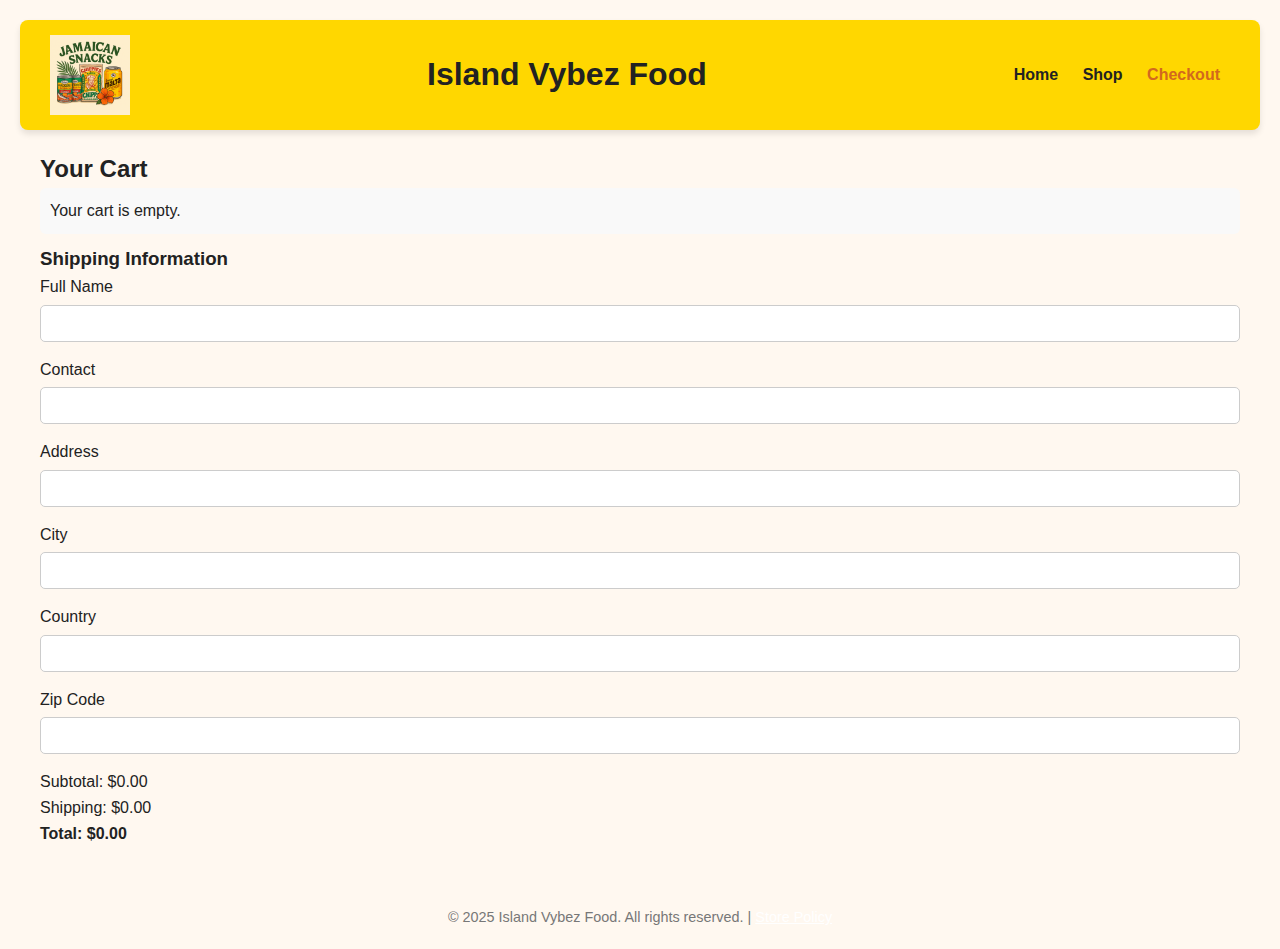
<file: New folder (4)/checkout.html>
<!-- checkout.html -->
<!DOCTYPE html>
<html lang="en">
<head>
  <meta charset="UTF-8" />
  <meta name="viewport" content="width=device-width, initial-scale=1.0"/>
  <title>Checkout - Island Vybez</title>
  <link rel="stylesheet" href="style.css" />
</head>
<body>
  <header>
    <img src="images/logo.png" alt="Island Vybez Logo" style="max-height:80px;" />
    <h1>Island Vybez Food</h1>
    <nav>
      <a href="index.html">Home</a>
      <a href="products.html">Shop</a>
      <a href="checkout.html" class="active">Checkout</a>
    </nav>
  </header>

  <main style="padding: 20px;">
    <h2>Your Cart</h2>
    <div id="cart-items"></div>

    <section>
      <h3>Shipping Information</h3>
      <form id="shipping-form">
        <label for="fullname">Full Name</label>
        <input type="text" id="fullname" required />
        <label for="contact">Contact</label>
        <input type="text" id="contact" required />
        <label for="address">Address</label>
        <input type="text" id="address" required />
        <label for="city">City</label>
        <input type="text" id="city" required />
        <label for="country">Country</label>
        <input type="text" id="country" required />
        <label for="zip">Zip Code</label>
        <input type="text" id="zip" required />
      </form>

      <div class="total-section">
        <p>Subtotal: $<span id="total">0.00</span></p>
        <p>Shipping: $<span id="shipping">0.00</span></p>
        <p><strong>Total: $<span id="grandtotal">0.00</span></strong></p>
      </div>
    </section>

    <div id="paypal-button-container"></div>
  </main>

  <footer>
    <p>© 2025 Island Vybez Food. All rights reserved. | 
      <a href="policy.html" style="color: #fff; text-decoration: underline;">Store Policy</a>
    </p>
  </footer>

  <script src="https://www.paypal.com/sdk/js?client-id=AaDPAfs6kDABg6743_UsaMcSxLEG4M3uTLfGXU5SIj6yecyYKySxp_Ay8BFm7fBJaEnKPqRq3NnRBxFH&currency=USD"></script>

  <script>
    const cart = JSON.parse(localStorage.getItem("cart") || "[]");

    function calculateSubtotal() {
      return cart.reduce((sum, item) => sum + item.price * item.quantity, 0);
    }

    function getShippingCost(country) {
      if (!country) return 0;
      country = country.trim().toLowerCase();
      return (country === "usa" || country === "united states") ? 0 : 10;
    }

    function updateShippingAndTotal() {
      const country = document.getElementById("country")?.value || "";
      const shippingCost = getShippingCost(country);
      const subtotal = calculateSubtotal();
      const grandTotal = subtotal + shippingCost;

      document.getElementById("shipping").textContent = shippingCost.toFixed(2);
      document.getElementById("grandtotal").textContent = grandTotal.toFixed(2);
      document.getElementById("total").textContent = subtotal.toFixed(2);

      return grandTotal;
    }

    function renderCart() {
      const container = document.getElementById("cart-items");
      const totalDisplay = document.getElementById("total");
      container.innerHTML = "";

      if (cart.length === 0) {
        container.innerHTML = "<p>Your cart is empty.</p>";
        totalDisplay.textContent = "0.00";
        return;
      }

      cart.forEach((item, index) => {
        const itemTotal = item.price * item.quantity;
        const div = document.createElement("div");
        div.innerHTML = `
          <p><strong>${item.name}</strong> - $${item.price.toFixed(2)} x ${item.quantity} = $${itemTotal.toFixed(2)}
          <button onclick="removeItem(${index})">Remove</button></p>
        `;
        container.appendChild(div);
      });

      updateShippingAndTotal();
      renderPayPal();
    }

    function removeItem(index) {
      cart.splice(index, 1);
      localStorage.setItem("cart", JSON.stringify(cart));
      renderCart();
    }

    function renderPayPal() {
      document.getElementById("paypal-button-container").innerHTML = "";

      paypal.Buttons({
        createOrder: function (data, actions) {
          const total = updateShippingAndTotal();
          return actions.order.create({
            purchase_units: [{
              amount: {
                value: total.toFixed(2)
              }
            }]
          });
        },
        onApprove: function (data, actions) {
          return actions.order.capture().then(function (details) {
            const name = details.payer.name.given_name || "Customer";
            const email = details.payer.email_address || "N/A";
            const items = cart.map(item => `${item.name} x${item.quantity}`).join(", ");
            const shipping = parseFloat(document.getElementById("shipping").textContent);
            const total = calculateSubtotal() + shipping;
            // SNIPPET #2: Place this inside onApprove
const orderId = 'IV-' + Date.now() + '-' + Math.floor(Math.random() * 10000);
localStorage.setItem("orderId", orderId);
window.location.href = `thankyou.html?name=${encodeURIComponent(name)}&orderId=${orderId}`;


            // Save shipping form data
            localStorage.setItem("orderContact", document.getElementById("contact").value);
            localStorage.setItem("orderAddress", document.getElementById("address").value);
            localStorage.setItem("orderCity", document.getElementById("city").value);
            localStorage.setItem("orderCountry", document.getElementById("country").value);
            localStorage.setItem("orderZip", document.getElementById("zip").value);

            localStorage.setItem("cartItems", items);
            localStorage.setItem("cartTotal", `$${total.toFixed(2)}`);
            localStorage.setItem("buyerName", name);
            localStorage.setItem("buyerEmail", email);

            localStorage.removeItem("cart");

            window.location.href = "thankyou.html?name=" + encodeURIComponent(name);
          });
        }
      }).render("#paypal-button-container");
    }

    document.addEventListener("DOMContentLoaded", function () {
      document.getElementById("country")?.addEventListener("input", updateShippingAndTotal);
      renderCart();
    });
  </script>
</body>
</html>
</file>
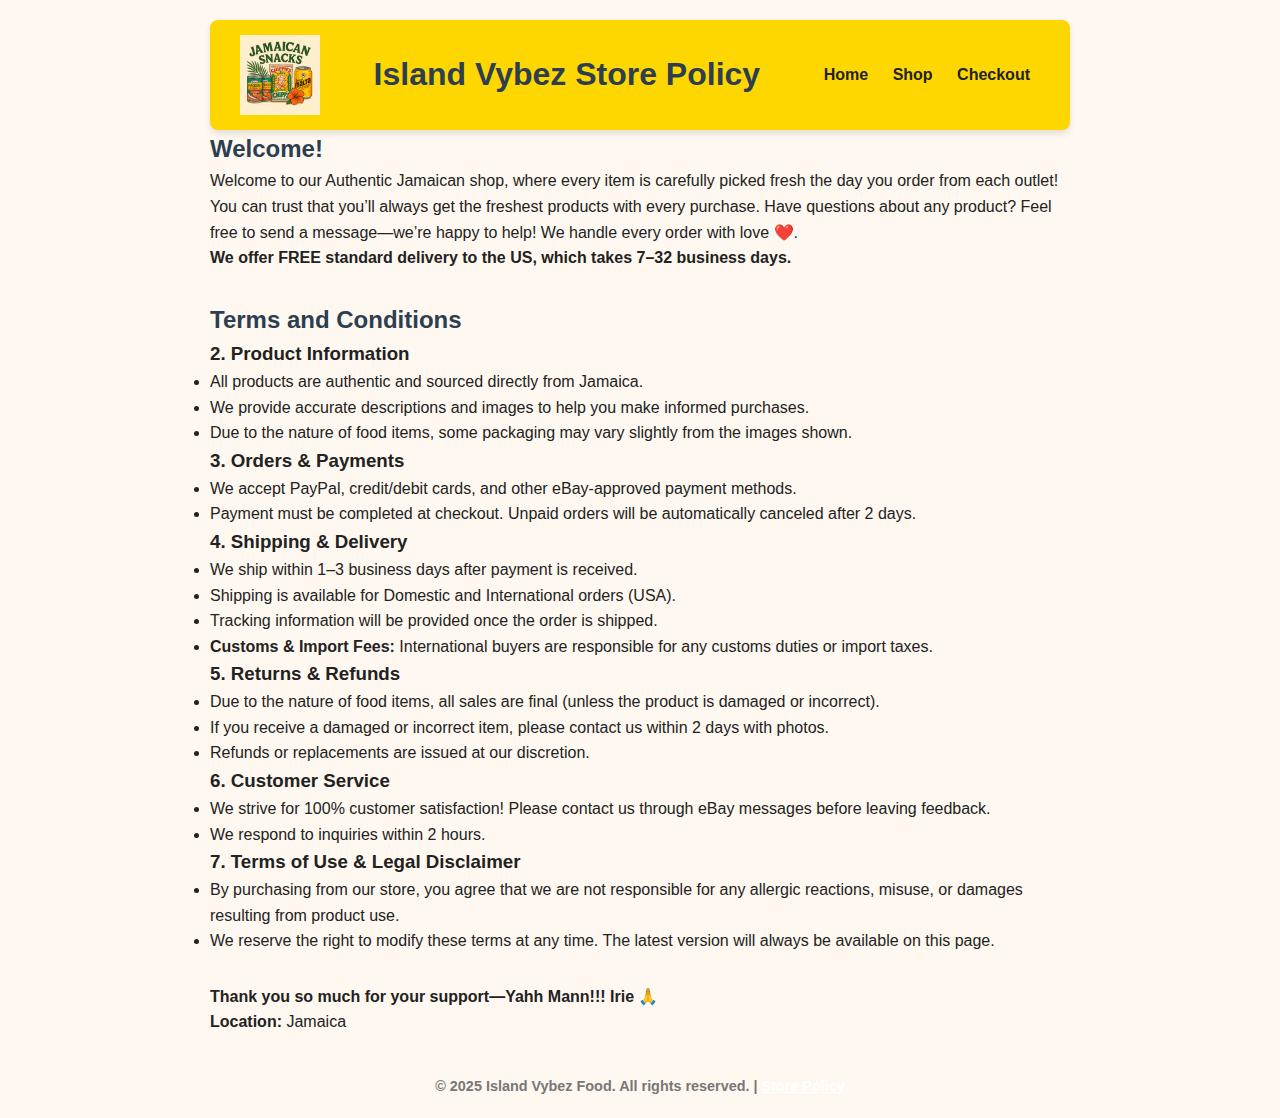
<file: New folder (4)/policy.html>
<!DOCTYPE html>
<html lang="en">
<head>
  <meta charset="UTF-8" />
  <meta name="viewport" content="width=device-width, initial-scale=1.0"/>
  <title>Store Policy - Island Vybez</title>
  <link rel="stylesheet" href="style.css" />
  <style>
    body {
      font-family: Arial, sans-serif;
      line-height: 1.6;
      padding: 20px;
      max-width: 900px;
      margin: auto;
      background-color: #fff8f0;
    }
    h1, h2 {
      color: #2c3e50;
    }
    section {
      margin-bottom: 30px;
    }
  </style>
</head>
<body>

  <header>
    <img src="images/logo.png" alt="Island Vybez Logo" style="max-height:80px;" />
    <h1>Island Vybez Store Policy</h1>
    <nav>
      <a href="index.html">Home</a>
      <a href="products.html">Shop</a>
      <a href="checkout.html">Checkout</a>
    </nav>
  </header>

  <main>
    <section>
      <h2>Welcome!</h2>
      <p>Welcome to our Authentic Jamaican shop, where every item is carefully picked fresh the day you order from each outlet! You can trust that you’ll always get the freshest products with every purchase. Have questions about any product? Feel free to send a message—we’re happy to help! We handle every order with love ❤️.</p>
      <p><strong>We offer FREE standard delivery to the US, which takes 7–32 business days.</strong></p>
    </section>

    <section>
      <h2>Terms and Conditions</h2>

      <h3>2. Product Information</h3>
      <ul>
        <li>All products are authentic and sourced directly from Jamaica.</li>
        <li>We provide accurate descriptions and images to help you make informed purchases.</li>
        <li>Due to the nature of food items, some packaging may vary slightly from the images shown.</li>
      </ul>

      <h3>3. Orders & Payments</h3>
      <ul>
        <li>We accept PayPal, credit/debit cards, and other eBay-approved payment methods.</li>
        <li>Payment must be completed at checkout. Unpaid orders will be automatically canceled after 2 days.</li>
      </ul>

      <h3>4. Shipping & Delivery</h3>
      <ul>
        <li>We ship within 1–3 business days after payment is received.</li>
        <li>Shipping is available for Domestic and International orders (USA).</li>
        <li>Tracking information will be provided once the order is shipped.</li>
        <li><strong>Customs & Import Fees:</strong> International buyers are responsible for any customs duties or import taxes.</li>
      </ul>

      <h3>5. Returns & Refunds</h3>
      <ul>
        <li>Due to the nature of food items, all sales are final (unless the product is damaged or incorrect).</li>
        <li>If you receive a damaged or incorrect item, please contact us within 2 days with photos.</li>
        <li>Refunds or replacements are issued at our discretion.</li>
      </ul>

      <h3>6. Customer Service</h3>
      <ul>
        <li>We strive for 100% customer satisfaction! Please contact us through eBay messages before leaving feedback.</li>
        <li>We respond to inquiries within 2 hours.</li>
      </ul>

      <h3>7. Terms of Use & Legal Disclaimer</h3>
      <ul>
        <li>By purchasing from our store, you agree that we are not responsible for any allergic reactions, misuse, or damages resulting from product use.</li>
        <li>We reserve the right to modify these terms at any time. The latest version will always be available on this page.</li>
      </ul>
    </section>

    <section>
      <p><strong>Thank you so much for your support—Yahh Mann!!! Irie 🙏</strong></p>
      <p><strong>Location:</strong> Jamaica<br/>
         <strong></p>
    </section>
  </main>

  </footer>
  <footer>
  <p>© 2025 Island Vybez Food. All rights reserved. | 
    <a href="policy.html" style="color: #fff; text-decoration: underline;">Store Policy</a>
  </p>
</footer>


</body>
</html>
</file>
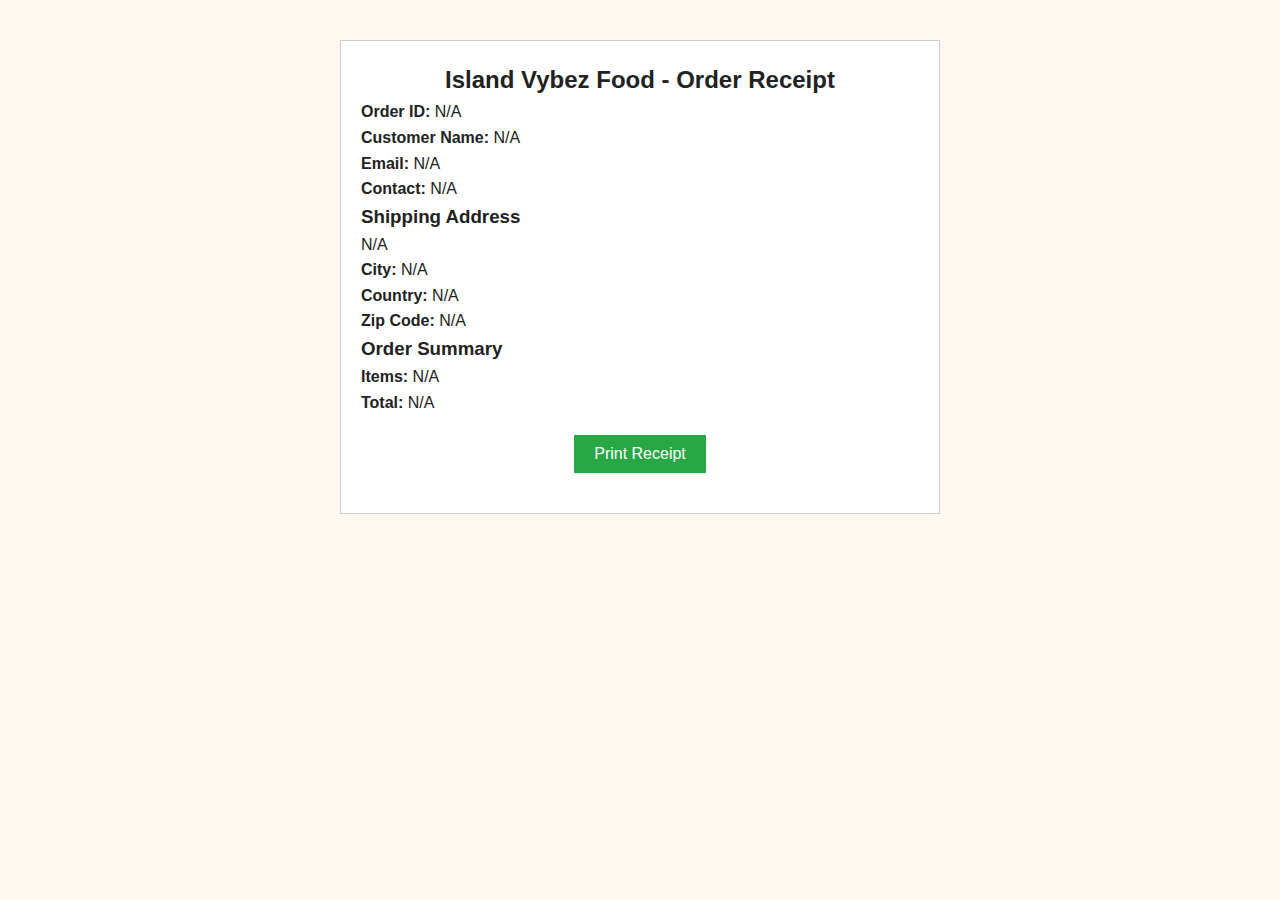
<file: New folder (4)/receipt.html>
<!DOCTYPE html>
<html lang="en">
<head>
  <meta charset="UTF-8" />
  <meta name="viewport" content="width=device-width, initial-scale=1.0"/>
  <title>Receipt - Island Vybez</title>
  <link rel="stylesheet" href="style.css" />
  <style>
    .receipt-container {
      max-width: 600px;
      margin: 20px auto;
      padding: 20px;
      border: 1px solid #ccc;
      background: #fff;
    }
    .receipt-container h2 {
      text-align: center;
    }
    .print-btn {
      display: block;
      margin: 20px auto;
      padding: 10px 20px;
      background-color: #28a745;
      color: white;
      border: none;
      cursor: pointer;
      font-size: 16px;
    }
    @media print {
      .print-btn {
        display: none;
      }
    }
  </style>
</head>
<body>

  <div class="receipt-container">
    <h2>Island Vybez Food - Order Receipt</h2>
    <p><strong>Order ID:</strong> <span id="receipt-order-id">N/A</span></p>
    <p><strong>Customer Name:</strong> <span id="receipt-name">N/A</span></p>
    <p><strong>Email:</strong> <span id="receipt-email">N/A</span></p>
    <p><strong>Contact:</strong> <span id="receipt-contact">N/A</span></p>
    
    <h3>Shipping Address</h3>
    <p id="receipt-address">N/A</p>
    <p><strong>City:</strong> <span id="receipt-city">N/A</span></p>
    <p><strong>Country:</strong> <span id="receipt-country">N/A</span></p>
    <p><strong>Zip Code:</strong> <span id="receipt-zip">N/A</span></p>

    <h3>Order Summary</h3>
    <p><strong>Items:</strong> <span id="receipt-items">N/A</span></p>
    <p><strong>Total:</strong> <span id="receipt-total">N/A</span></p>

    <button class="print-btn" onclick="window.print()">Print Receipt</button>
  </div>

  <script>
    const urlParams = new URLSearchParams(window.location.search);
    const orderId = urlParams.get("orderId") || localStorage.getItem("orderId") || "N/A";

    document.getElementById("receipt-order-id").textContent = orderId;
    document.getElementById("receipt-name").textContent = localStorage.getItem("buyerName") || "N/A";
    document.getElementById("receipt-email").textContent = localStorage.getItem("buyerEmail") || "N/A";
    document.getElementById("receipt-contact").textContent = localStorage.getItem("orderContact") || "N/A";
    document.getElementById("receipt-address").textContent = localStorage.getItem("orderAddress") || "N/A";
    document.getElementById("receipt-city").textContent = localStorage.getItem("orderCity") || "N/A";
    document.getElementById("receipt-country").textContent = localStorage.getItem("orderCountry") || "N/A";
    document.getElementById("receipt-zip").textContent = localStorage.getItem("orderZip") || "N/A";
    document.getElementById("receipt-items").textContent = localStorage.getItem("cartItems") || "N/A";
    document.getElementById("receipt-total").textContent = localStorage.getItem("cartTotal") || "N/A";
  </script>

</body>
</html>
</file>
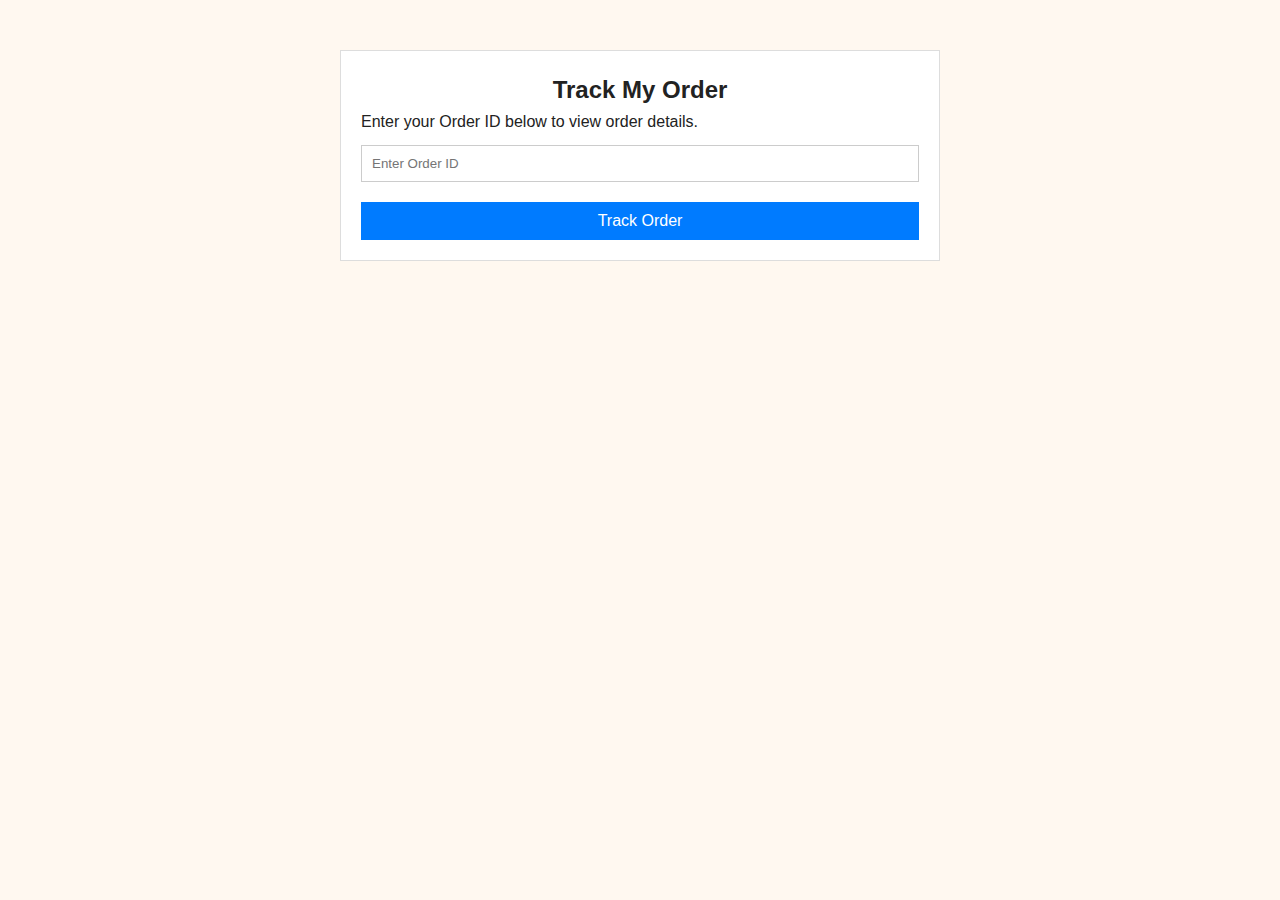
<file: New folder (4)/track-order.html>
<!DOCTYPE html>
<html lang="en">
<head>
  <meta charset="UTF-8" />
  <meta name="viewport" content="width=device-width, initial-scale=1.0"/>
  <title>Track My Order - Island Vybez</title>
  <link rel="stylesheet" href="style.css" />
  <style>
    .track-container {
      max-width: 600px;
      margin: 30px auto;
      padding: 20px;
      background-color: #fff;
      border: 1px solid #ddd;
    }
    .track-container h2 {
      text-align: center;
    }
    input[type="text"] {
      width: 100%;
      padding: 10px;
      margin: 10px 0 20px;
      border: 1px solid #ccc;
    }
    button {
      width: 100%;
      padding: 10px;
      background: #007bff;
      color: white;
      border: none;
      font-size: 16px;
      cursor: pointer;
    }
    .order-details {
      margin-top: 20px;
      display: none;
    }
  </style>
</head>
<body>

  <div class="track-container">
    <h2>Track My Order</h2>
    <p>Enter your Order ID below to view order details.</p>
    <input type="text" id="track-input" placeholder="Enter Order ID" />
    <button onclick="trackOrder()">Track Order</button>

    <div class="order-details" id="order-info">
      <h3>Order Details</h3>
      <p><strong>Order ID:</strong> <span id="t-order-id"></span></p>
      <p><strong>Name:</strong> <span id="t-name"></span></p>
      <p><strong>Email:</strong> <span id="t-email"></span></p>
      <p><strong>Items:</strong> <span id="t-items"></span></p>
      <p><strong>Total:</strong> <span id="t-total"></span></p>
    </div>
  </div>

  <script>
    function trackOrder() {
      const inputId = document.getElementById("track-input").value.trim();
      const savedId = localStorage.getItem("orderId");

      if (inputId === savedId) {
        document.getElementById("t-order-id").textContent = savedId;
        document.getElementById("t-name").textContent = localStorage.getItem("buyerName") || "N/A";
        document.getElementById("t-email").textContent = localStorage.getItem("buyerEmail") || "N/A";
        document.getElementById("t-items").textContent = localStorage.getItem("cartItems") || "N/A";
        document.getElementById("t-total").textContent = localStorage.getItem("cartTotal") || "N/A";
        document.getElementById("order-info").style.display = "block";
      } else {
        alert("Order not found. Please check the Order ID.");
        document.getElementById("order-info").style.display = "none";
      }
    }
  </script>

</body>
</html>
</file>
<file: New folder (4)/style.css>
/* Reset default spacing */
* {
  margin: 0;
  padding: 0;
  box-sizing: border-box;
}

body {
  font-family: Arial, sans-serif;
  line-height: 1.6;
  background-color: #fff8f0;
  color: #222;
  padding: 20px;
}

/* Header */
header {
  display: flex;
  align-items: center;
  justify-content: space-between;
  background-color: #ffd700;
  padding: 15px 30px;
  border-radius: 8px;
  box-shadow: 0 4px 6px rgba(0, 0, 0, 0.1);
}

header img {
  height: 80px;
}

nav a {
  margin: 0 10px;
  text-decoration: none;
  color: #222;
  font-weight: bold;
}

nav a.active,
nav a:hover {
  color: #d2691e;
}

/* Welcome Section */
.welcome {
  margin-top: 30px;
  text-align: center;
}

.welcome img {
  margin-top: 20px;
  border-radius: 10px;
}

/* Gallery Section */
.gallery {
  margin-top: 40px;
}

.gallery-grid {
  display: grid;
  grid-template-columns: repeat(auto-fit, minmax(150px, 1fr));
  gap: 15px;
  margin-top: 10px;
}

.gallery-grid img {
  width: 100%;
  height: auto;
  border-radius: 8px;
}

/* Reviews Section */
.reviews {
  margin-top: 40px;
  background-color: #fff0cc;
  padding: 20px;
  border-radius: 10px;
}

.review {
  margin-bottom: 15px;
  font-style: italic;
}

/* News Section */
.news {
  margin-top: 40px;
}

.news ul {
  list-style-type: square;
  margin-left: 20px;
}

/* Contact Form */
.contact {
  margin-top: 40px;
  background-color: #ffe6b3;
  padding: 20px;
  border-radius: 10px;
}

form input,
form textarea {
  width: 100%;
  padding: 10px;
  margin-top: 5px;
  margin-bottom: 15px;
  border-radius: 5px;
  border: 1px solid #ccc;
}

form input[type="submit"] {
  background-color: #d2691e;
  color: white;
  border: none;
  cursor: pointer;
}

form input[type="submit"]:hover {
  background-color: #a0522d;
}

/* Footer */
footer {
  margin-top: 40px;
  text-align: center;
  font-size: 0.9em;
  color: #777;
}
.product-list {
  display: grid;
  grid-template-columns: repeat(auto-fit, minmax(250px, 1fr));
  gap: 20px;
  margin-top: 30px;
}

.product {
  background: #fff;
  border-radius: 10px;
  padding: 15px;
  text-align: center;
  box-shadow: 0 2px 5px rgba(0,0,0,0.1);
}

.product img {
  width: 100%;
  border-radius: 8px;
  max-height: 200px;
  object-fit: cover;
}

.product h3 {
  margin: 10px 0 5px;
}

.product input[type="number"] {
  width: 60px;
  margin: 5px;
}

.product button {
  background-color: #d2691e;
  color: white;
  padding: 8px 12px;
  border: none;
  border-radius: 5px;
  cursor: pointer;
}

.product button:hover {
  background-color: #a0522d;
}
#cart-items p {
  background: #f9f9f9;
  padding: 10px;
  border-radius: 6px;
  margin-bottom: 10px;
}

#cart-items button {
  margin-left: 10px;
  background-color: red;
  color: white;
  border: none;
  padding: 4px 8px;
  border-radius: 4px;
  cursor: pointer;
}

#checkoutBtn {
  margin-top: 20px;
  background-color: #28a745;
  color: white;
  padding: 12px 18px;
  border: none;
  border-radius: 6px;
  font-size: 16px;
  cursor: pointer;
}

#checkoutBtn:hover {
  background-color: #218838;
}
.add-to-cart {
  background-color: #ff7f00;  /* Orange color */
  color: white;
  border: none;
  padding: 8px 16px;
  cursor: pointer;
  border-radius: 4px;
  font-weight: bold;
}

.add-to-cart:hover {
  background-color: #e67300;  /* Darker orange on hover */
}
.product {
  border: 1px solid #ddd;
  padding: 10px;
  margin-bottom: 15px;
  width: 250px;
  display: inline-block;
  vertical-align: top;
  text-align: center;
}

.product-image {
  width: 100%;
  height: auto;
  margin-bottom: 8px;
}

.price {
  font-weight: bold;
  margin: 8px 0;
}

.quantity {
  width: 50px;
  margin-left: 5px;
}

.add-to-cart {
  background-color: #ff7f00; /* orange */
  color: white;
  border: none;
  padding: 8px 16px;
  cursor: pointer;
  border-radius: 4px;
  font-weight: bold;
}

.add-to-cart:hover {
  background-color: #e67300;
}
</file>
